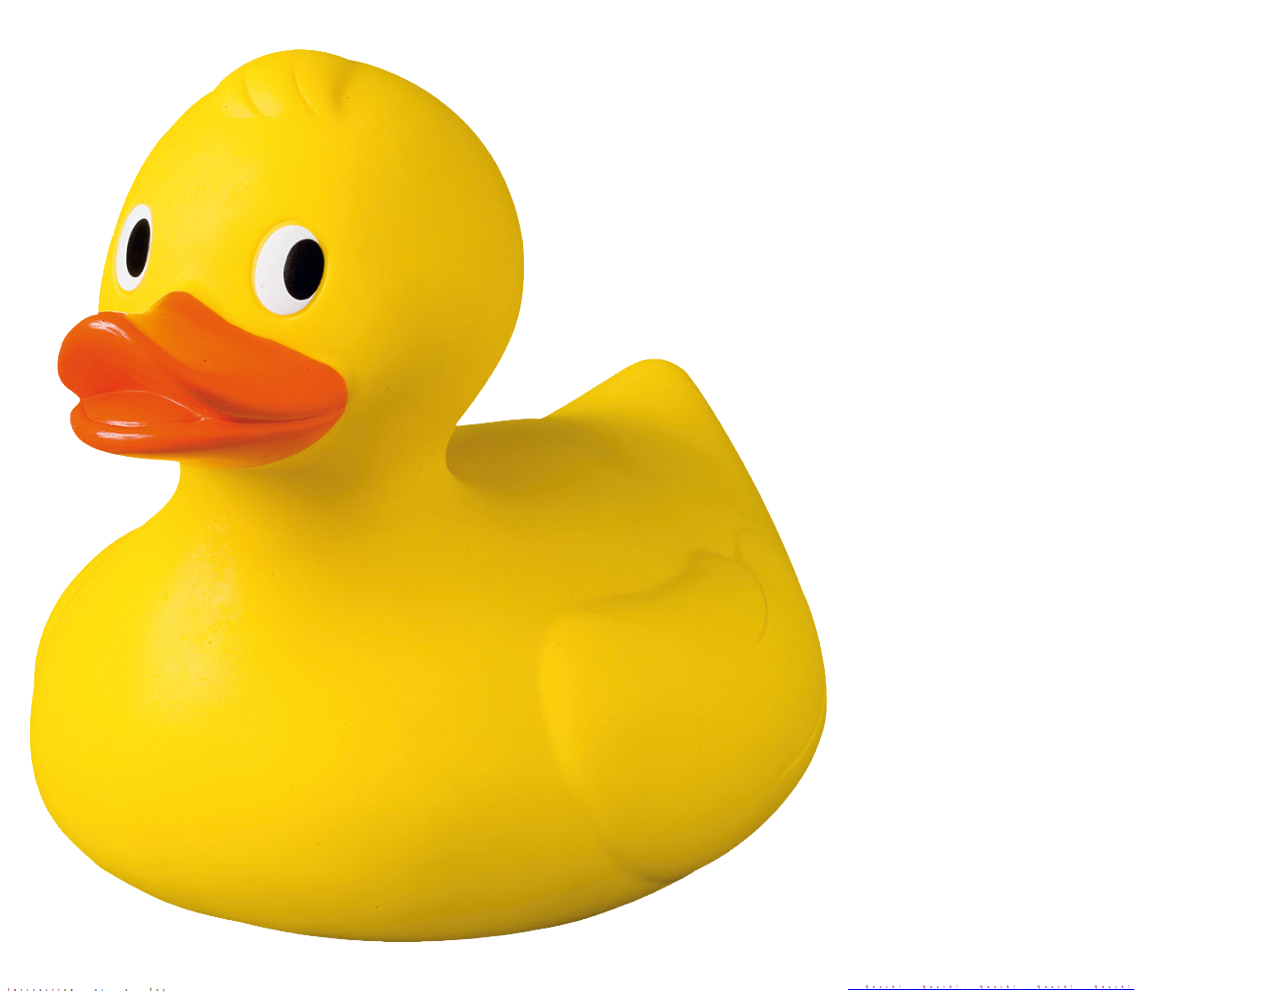
<file: index.html>
<!DOCTYPE html>
<html lang="en">
<head>
    <meta charset="UTF-8">
    <meta name="viewport" content="width=device-width, initial-scale=1.0">
    <title>Interaction as a Toy</title>
    <link rel="stylesheet" href="website-as.css">
</head>
<body>

<div class="duck-container">
    <a href="#" class="duck">
        <img src="duck.png" alt="Playful duck">
        <span class="quack quack1">Quack!</span>
        <span class="quack quack2">Quack!</span>
        <span class="quack quack3">Quack!</span>
        <span class="quack quack4">Quack!</span>
        <span class="quack quack5">Quack!</span>
    </a>
    <div class="duck-text">Interaction as a <b>Toy</b></div>
</div>

</body>
</html>
</file>
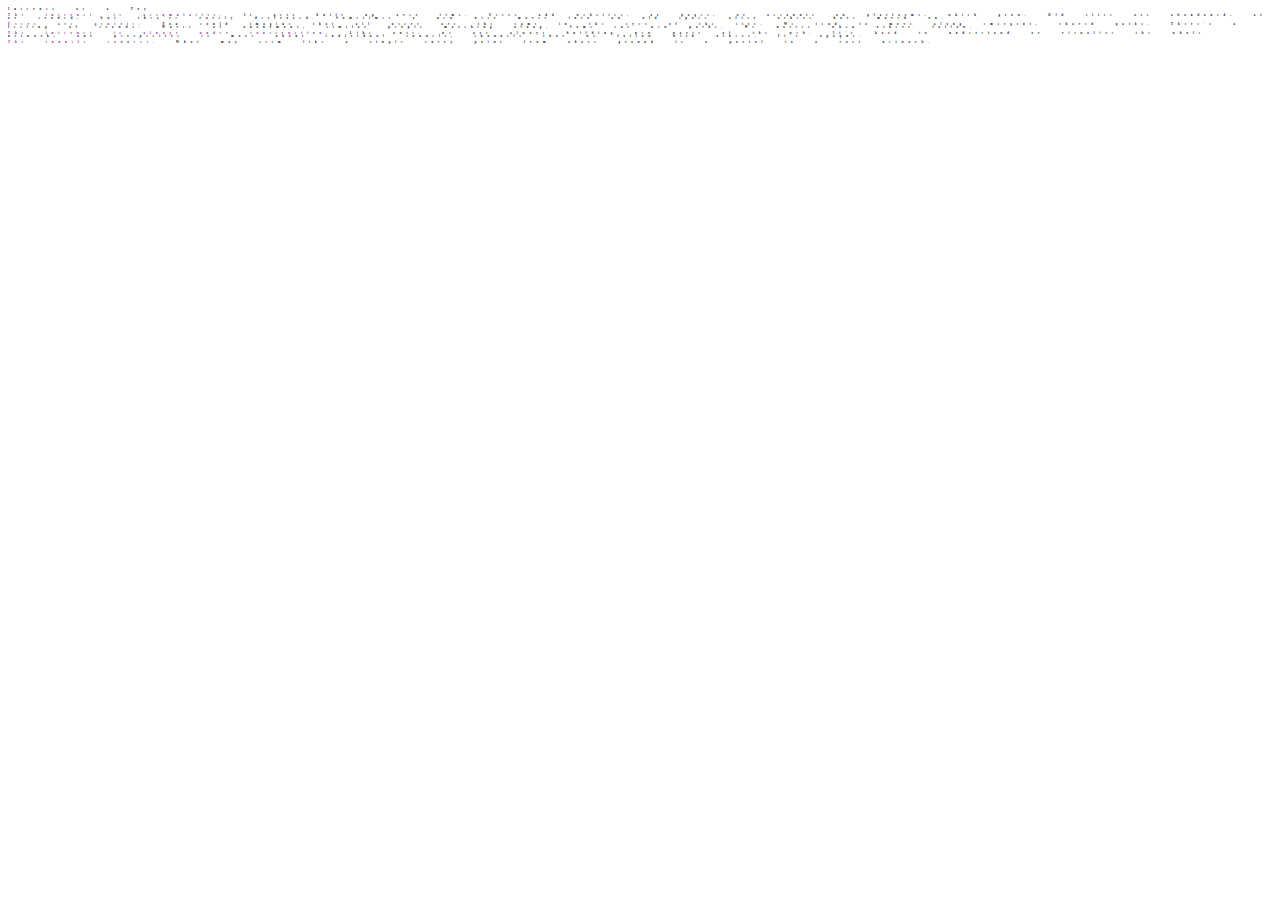
<file: website-as.html>
<!DOCTYPE html>
<html lang="en">

<head>
    <meta charset="UTF-8">
    <meta name="viewport" content="width=device-width, initial-scale=1.0">
    <meta http-equiv="X-UA-Compatible" content="ie=edge">
    <title>Interaction as a Toy</title>
    <link rel="stylesheet" type="text/css" href="website-as.css">
    
</head>
<body>
    <div>Internet as a Toy</div>
    <div><span>The internet is accumulative.</span> It gets built up over time. Users add websites, or pages, or accounts on platforms, which grow. Old sites are abandoned, or or eroded, but they're rarely destroyed. Sometimes a new user moves into an old space after others have moved on.</div>
    <div><span>Users are generic.</span> You could imagine that all users are the same in the eyes of the site. We tend to move along emergent, shared paths. There's a feeling of crowds. Waves of anonymous, similar people marching along. Some cut new paths. We notice when others follow.</div>
    <div><span>The internet is always under construction.</span> Like ants, we are always building new parts of the web. It's hard to understand or visualize the whole network, our perspecitve is more about individual tunnels, channels that we follow with others. It's opaque.</div>
    <div><span>The tunnels connect.</span> What may seem like a single entry point from above ground is a portal to a vast network.</div>
</body>

</html>
</file>
<file: website-as.css>
* {
            font-size: 24px;
            font-weight: bold;
            -webkit-font-smoothing: none;
            text-rendering: optimizeSpeed;
            line-height: 1em;
        }
        div {
            margin-bottom: 1em;
            width: 100%;
        }
        span {
            color: purple;
        }

        @media screen and (min-width: 376px) {
            * {
                font-size: 20px;
                word-spacing: 1em;
                letter-spacing: 1px;
            }
        }


        @media screen and (min-width: 600px) {
            * {
                font-size: 16px;
                word-spacing: 2em;
                letter-spacing: 2px;
            }
        }

        @media screen and (min-width: 800px) {
            * {
                font-size: 12px;
                word-spacing: 2em;
                letter-spacing: 3px;
            }
        }

        @media screen and (min-width: 1000px) {
            * {
                font-size: 6px;
                word-spacing: 3em;
                letter-spacing: 4px;
            }
        }

        @media screen and (min-width: 1200px) {
            * {
                font-size: 3px;
                word-spacing: 4em;
                letter-spacing: 5px;
            }
        }
</file>
